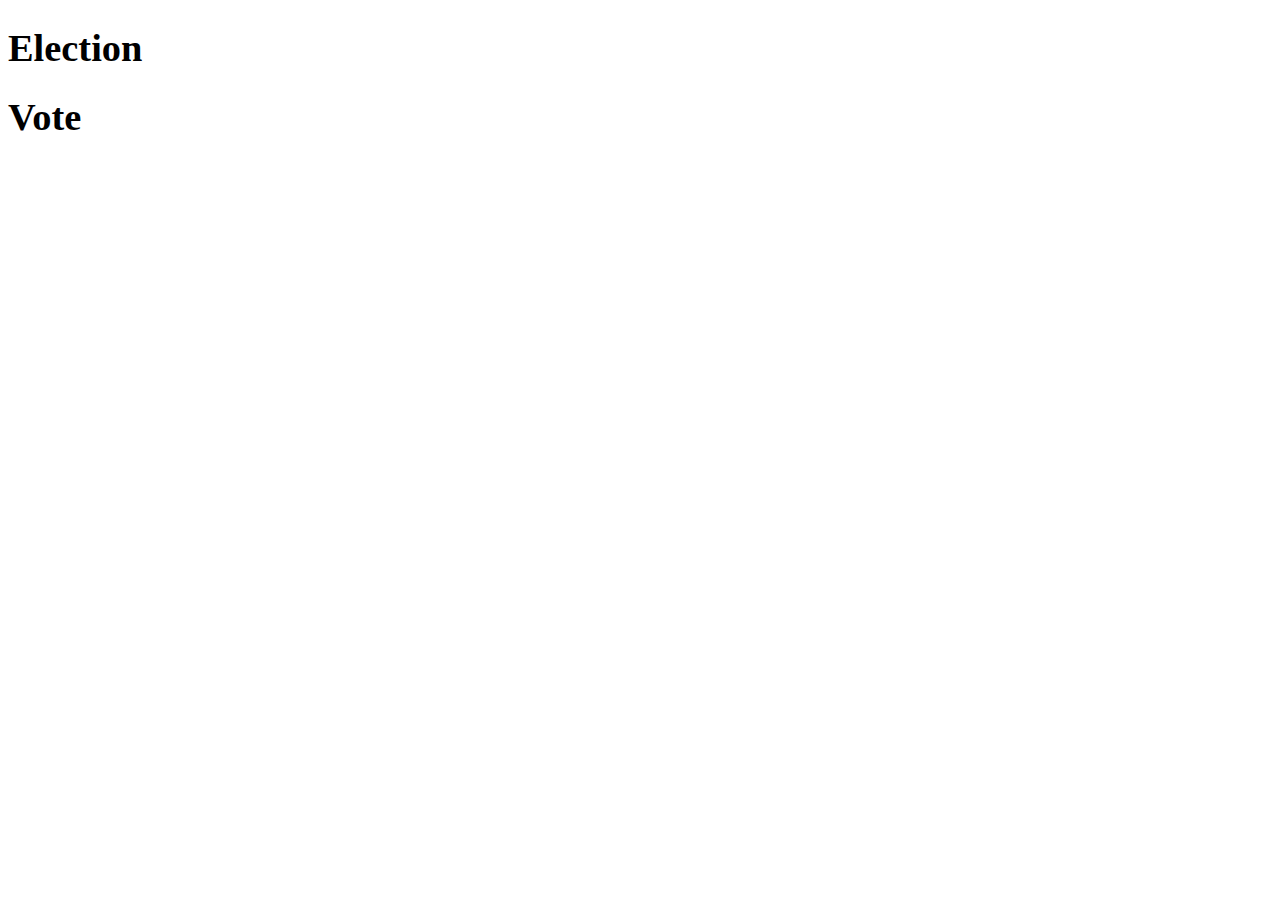
<file: index.html>
<!DOCTYPE html>
<html lang="en">
<head>
    <meta charset="UTF-8">
    <meta name="viewport" content="width=device-width, initial-scale=1.0">
    <title>Document</title>
    <link rel="stylesheet" href="style.css">
</head>
<body>
    <div id="f1">
 <h1>Election</h1>  
 <h1>Vote</h1>
 </div> 
</body>
</html>
</file>
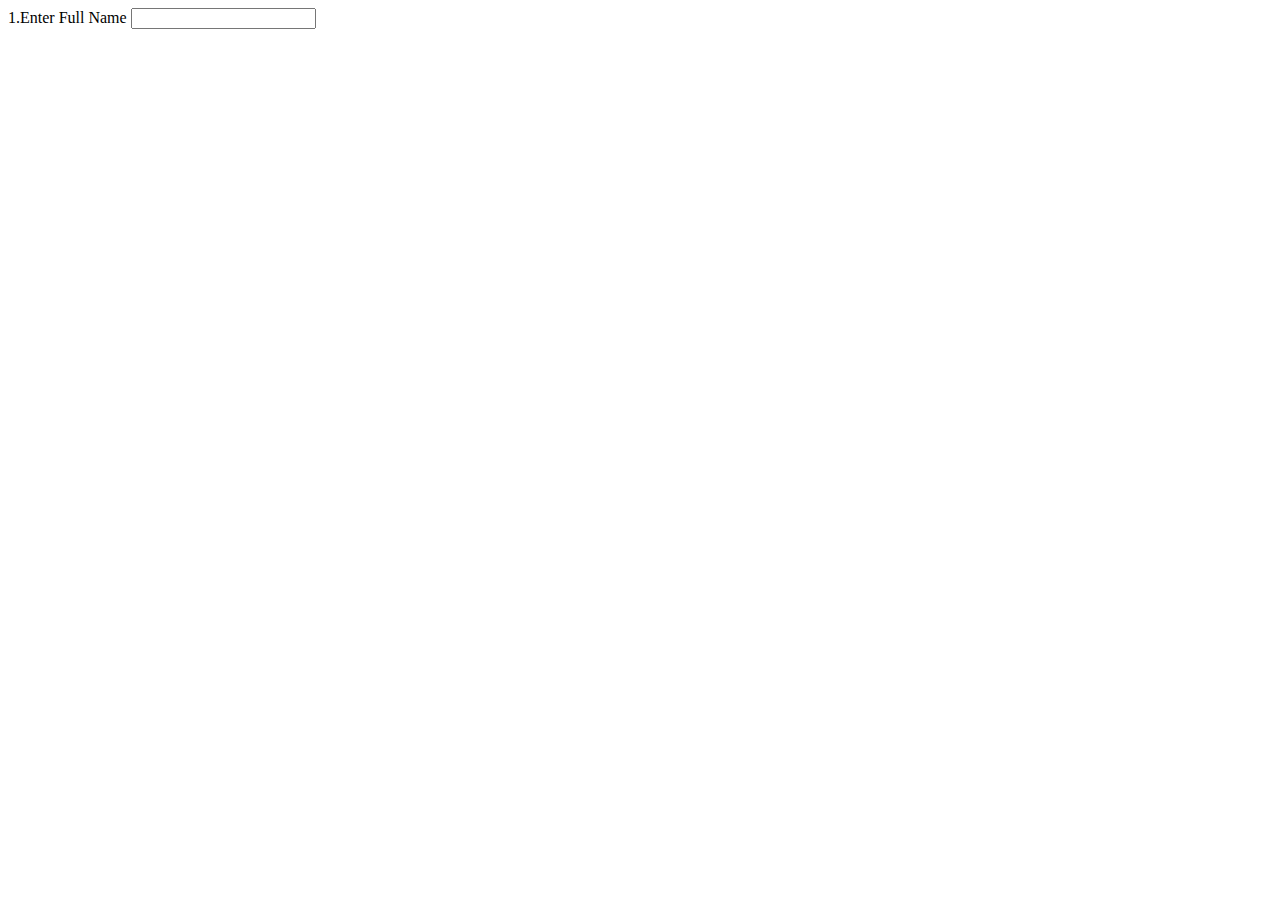
<file: contact.html>
<!DOCTYPE html>
<html lang="en">
<head>
    <meta charset="UTF-8">
    <meta name="viewport" content="width=device-width, initial-scale=1.0">
    <title>Document</title>
    <link rel="stylesheet" href="style.css">
</head>
<body>
    <label for="name">1.Enter Full Name</label>
    <input
    
</body>
</html>
</file>
<file: style.css>
#f1{
font-size: larger;
color: black;
}
</file>
